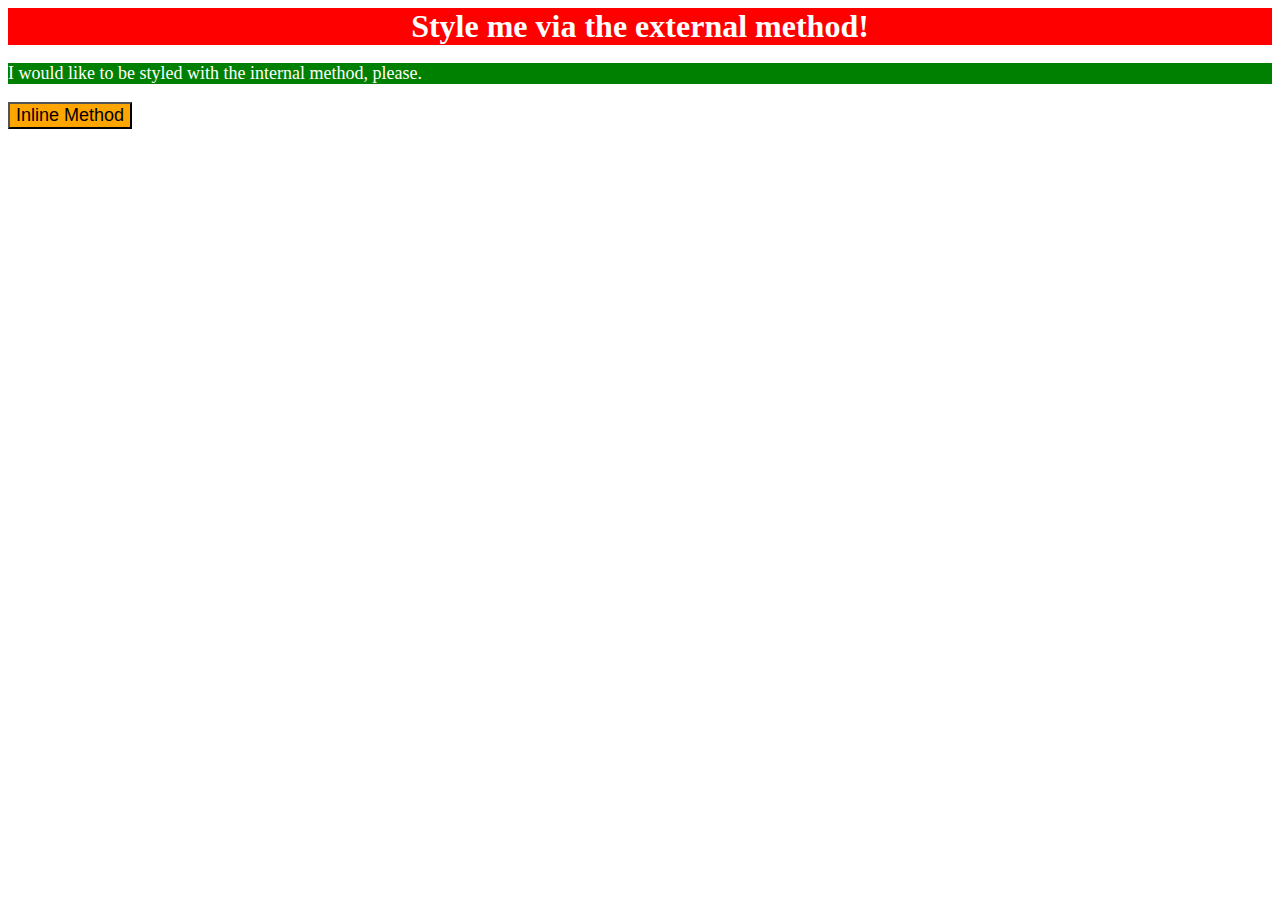
<file: foundations/intro-to-css/01-css-methods/index.html>
<!DOCTYPE html>
<html lang="en">
  <head>
    <style>
      p {
        background-color: green; color: white; font-size: 18px;
      }
    </style>
    <link rel="stylesheet" href="stylesheet.css">
    <meta charset="UTF-8">
    <meta http-equiv="X-UA-Compatible" content="IE=edge">
    <meta name="viewport" content="width=device-width, initial-scale=1.0">
    <title>Methods for Adding CSS</title>
  </head>
  <body>
    <div>Style me via the external method!</div>
    <p>I would like to be styled with the internal method, please.</p>
    <button style="background-color: orange; font-size: 18px;">Inline Method</button>
  </body>
</html>
</file>
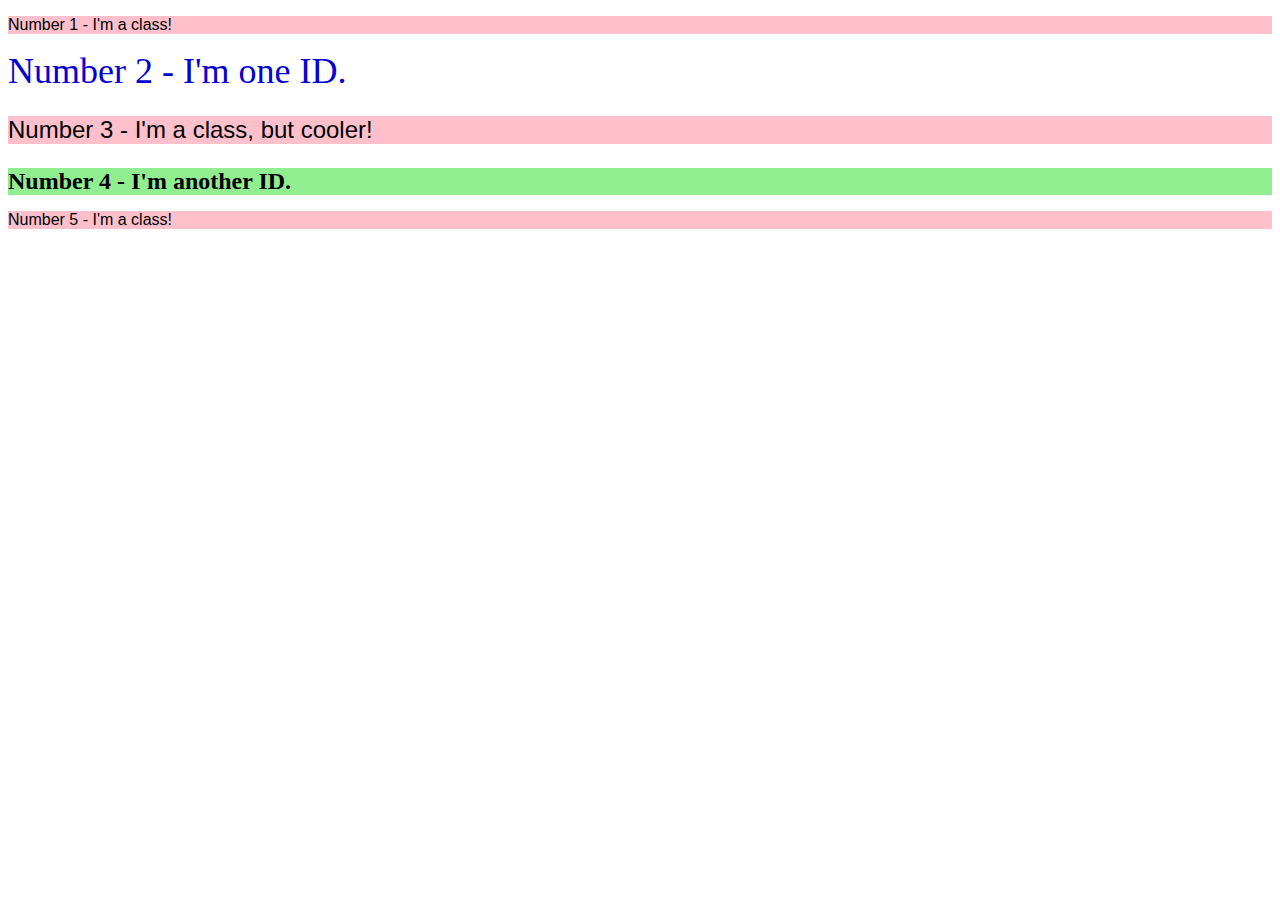
<file: foundations/intro-to-css/02-class-id-selectors/index.html>
<!DOCTYPE html>
<html lang="en">
  <head>
    <meta charset="UTF-8">
    <meta http-equiv="X-UA-Compatible" content="IE=edge">
    <meta name="viewport" content="width=device-width, initial-scale=1.0">
    <title>Class and ID Selectors</title>
    <link rel="stylesheet" href="style.css">
  </head>
  <body>
    <p class="pink">Number 1 - I'm a class!</p>
    <div id="blue">Number 2 - I'm one ID.</div>
    <p class="pink size">Number 3 - I'm a class, but cooler!</p>
    <div id="idk">Number 4 - I'm another ID.</div>
    <p class="pink">Number 5 - I'm a class!</p>
  </body>
</html>
</file>
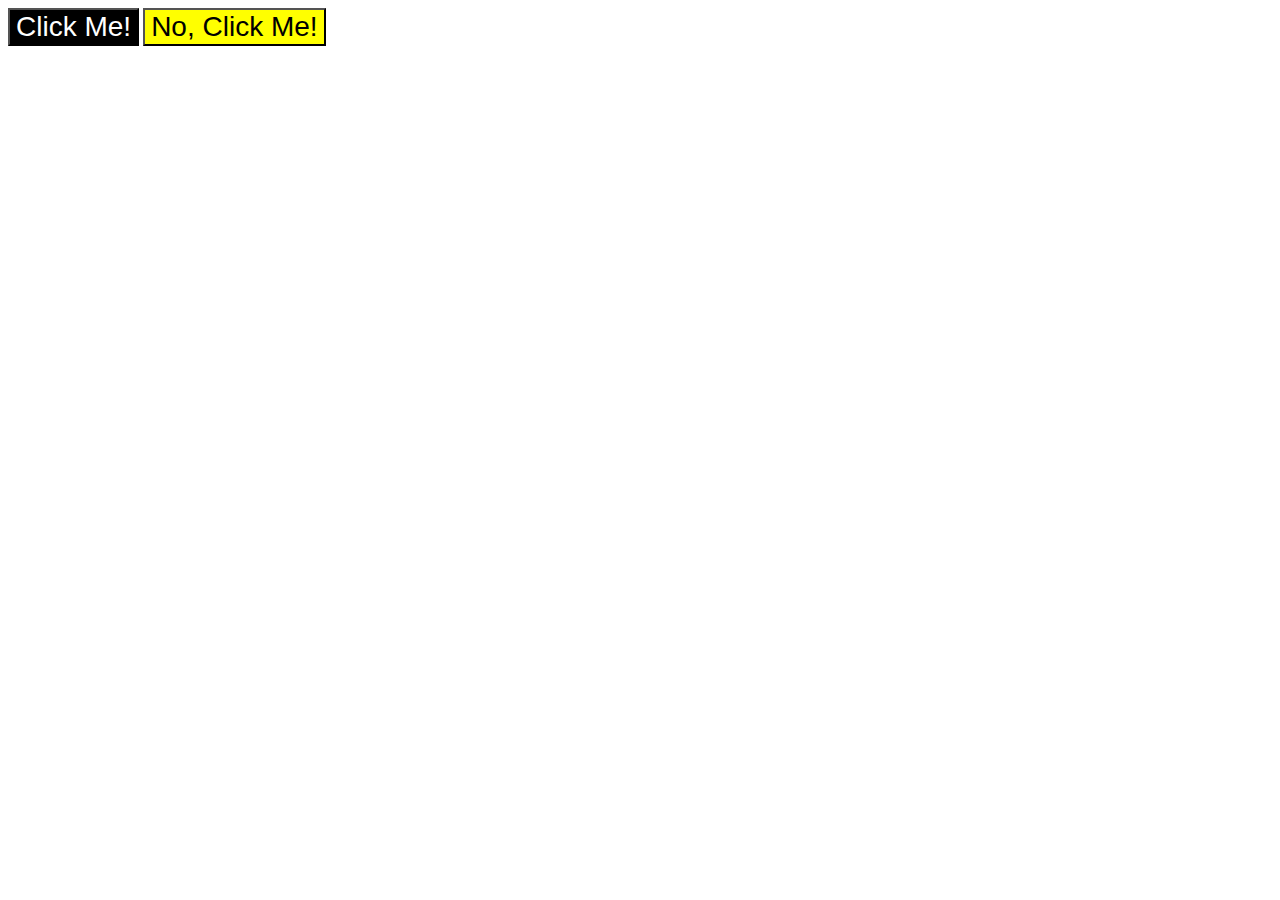
<file: foundations/intro-to-css/03-grouping-selectors/index.html>
<!DOCTYPE html>
<html lang="en">
  <head>
    <meta charset="UTF-8">
    <meta http-equiv="X-UA-Compatible" content="IE=edge">
    <meta name="viewport" content="width=device-width, initial-scale=1.0">
    <title>Grouping Selectors</title>
    <link rel="stylesheet" href="style.css">
  </head>
  <body>
    <button class="look">Click Me!</button>
    <button class="unlook">No, Click Me!</button>
  </body>
</html>
</file>
<file: foundations/intro-to-css/01-css-methods/stylesheet.css>
div {
color: white; background-color: red; font-size: 32px; font-weight: bold; text-align: center;
}
</file>
<file: foundations/intro-to-css/02-class-id-selectors/style.css>
.pink {
    background-color: #ffc0cb; font-family: Verdana, "Lucida Sans" , sans-serif
}
#blue {
    color: #0500d2; font-size: 36px;
}
.size {
    font-size: 24px;
}
#idk {
    background-color: #90EE90; font-size: 24px; font-weight: bold;
}
</file>
<file: foundations/intro-to-css/03-grouping-selectors/style.css>
.look,
.unlook {
    font-size: 28px;
    font-family: Helvetica, "Times New Roman", sans-serif;
}

.look {
    background-color: black;
    color: white;
}

.unlook {
    background-color: yellow;
}
</file>
